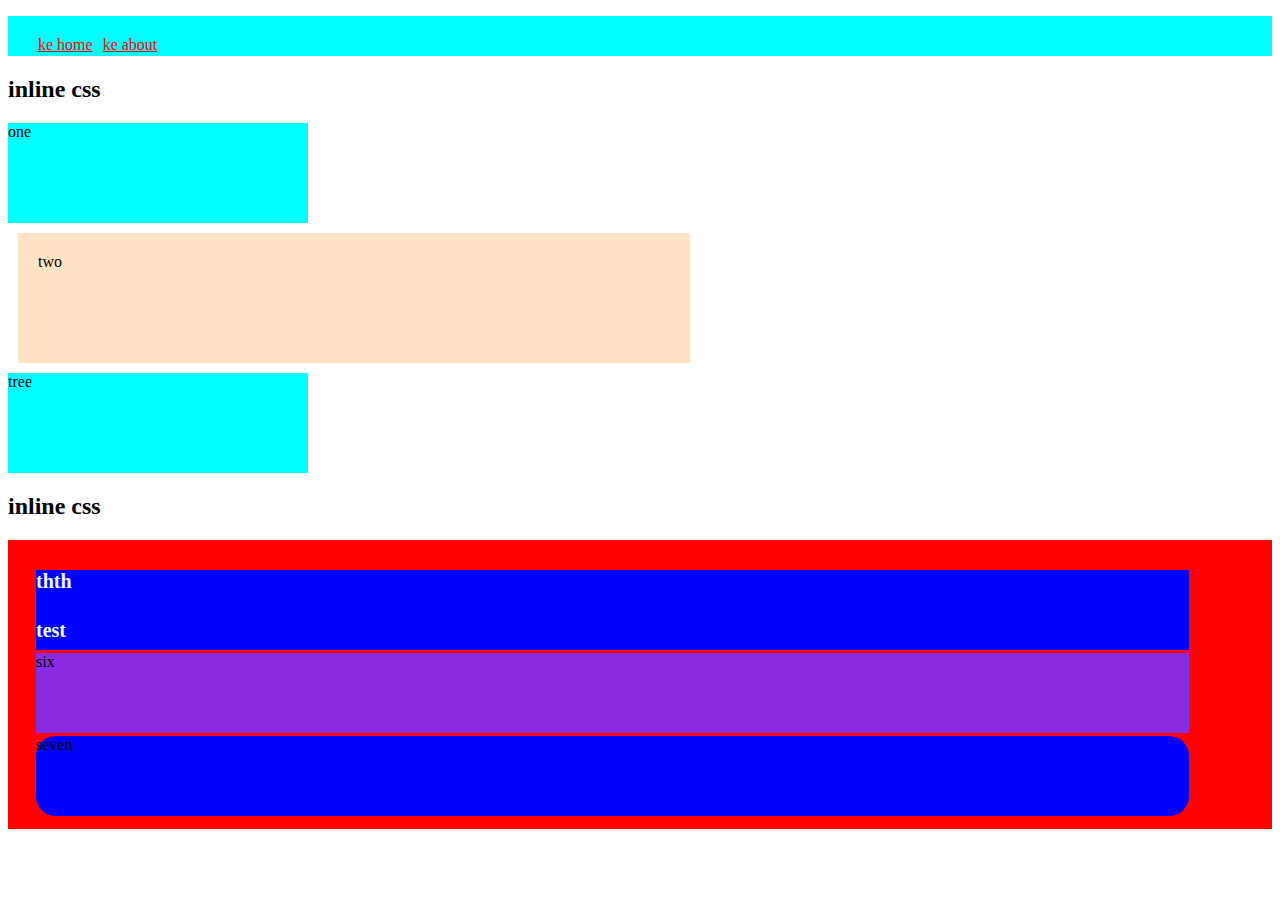
<file: belajar css.html>
<!DOCTYPE html>
<html>
<head>
<title>Page Title</title>
<link href = "css/style.css" rel="stylesheet"/>
<style>
    .menu{
        background-color: aqua;
        padding: 20px;

    }
    .menu a{
        color : red
    }
    .menu li {
        list-style: none; float: left;
        margin-left: 10px;
    }
</style>
</head>
<body>
    
    <ul class = "menu">
       <li><a href="index.html">ke home</a>  </li> 
       <li><a href = "about.html" > ke about </a></li>
    </ul>
    
    <h2>
        inline css
    </h2>
<div style = "height: 100px; width :300px;background-color: aqua; ">one</div>
<div style = "height: 90px; width: 50%; background-color: bisque;padding: 20px;margin: 10px;">two</div>
<div style = "height: 100px; width :300px;background-color: aqua;">tree</div>

<h2>
    inline css
</h2>
<div class = "card"> 
<div class = "box">
    <p>thth</p>
    <h4>test</h4>
</div>
<div class = "box" id = "six">six</div>
<div class = "box seven">seven</div>
</div>
</body>
</html>
</file>
<file: css/style.css>
.box{
    height: 80px;
    width: 95%;
    background-color: blue;
    margin: 3px;
}
.box p,.box h4 {
    color: aliceblue;
    font-weight: bold;
    font-size: 20px;
}
.seven{
    border-radius: 20px;
}
#six {
    background-color: blueviolet;
    
}

.card {
    background-color: red;
    /* padding :5px 0 6px 9px; */
    padding :10px 25px;
}
</file>
